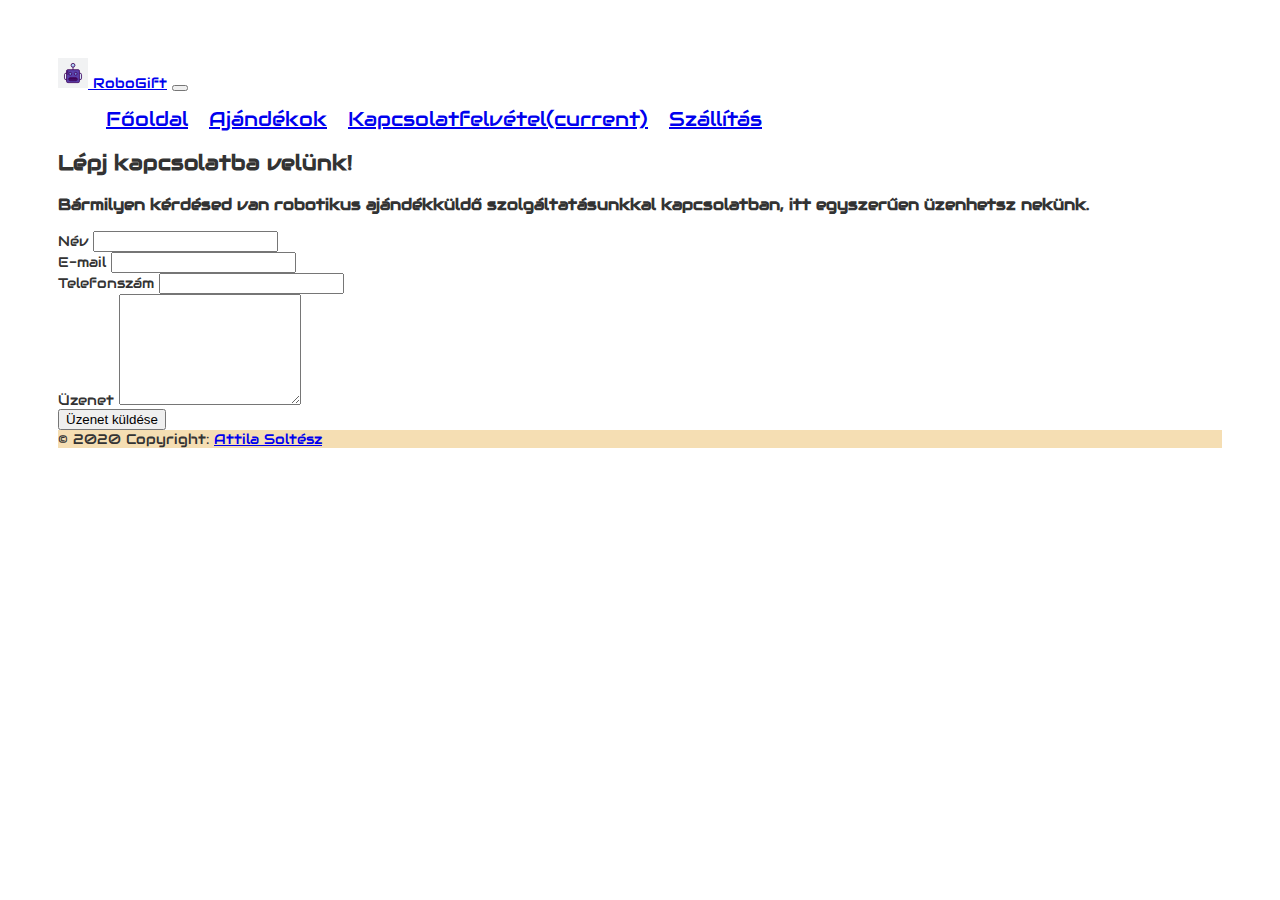
<file: contact.html>
<!DOCTYPE html>
<html lang="hu">
<head>
    <meta charset="UTF-8">
    <meta name="viewport" content="width=device-width, initial-scale=1, shrink-to-fit=no">

    <title>Robogift - Kapcsolat</title>
    <link rel="stylesheet" href="https://cdn.jsdelivr.net/npm/bootstrap@4.5.3/dist/css/bootstrap.min.css"
          integrity="sha384-TX8t27EcRE3e/ihU7zmQxVncDAy5uIKz4rEkgIXeMed4M0jlfIDPvg6uqKI2xXr2" crossorigin="anonymous">
    <link
            rel="stylesheet"
            href="https://cdnjs.cloudflare.com/ajax/libs/animate.css/4.1.1/animate.min.css"
    />
    <link rel="preconnect" href="https://fonts.gstatic.com">
    <link href="https://fonts.googleapis.com/css2?family=Audiowide&display=swap" rel="stylesheet">
    <link rel="stylesheet" type="text/css" href="style.css">
    <link href="assets/robot.svg" rel="icon">
</head>
<body>
<nav class="navbar navbar-expand-lg navbar-dark bg-dark fixed-top">
    <a class="navbar-brand" href="index.html">
        <img id="img_robot" src="assets/robot.svg" width="30" height="30" class="d-inline-block align-top" alt=""
             loading="lazy">
        RoboGift</a>
    <button class="navbar-toggler" type="button" data-toggle="collapse" data-target="#navbarSupportedContent"
            aria-controls="navbarSupportedContent" aria-expanded="false" aria-label="Toggle navigation">
        <span class="navbar-toggler-icon"></span>
    </button>

    <div class="collapse navbar-collapse" id="navbarSupportedContent">
        <ul class="navbar-nav mr-auto">
            <li class="nav-item">
                <a class="nav-link" href="index.html">Főoldal </a>
            </li>
            <li class="nav-item">
                <a class="nav-link" href="gifts.html">Ajándékok</a>
            </li>
            <li class="nav-item active">
                <a class="nav-link" href="contact.html">Kapcsolatfelvétel<span class="sr-only">(current)</span></a>
            </li>
            <li class="nav-item">
                <a class="nav-link" href="transport.html">Szállítás</a>
            </li>
        </ul>
        <!--        <form class="form-inline my-2 my-lg-0">-->
        <!--            <button class="btn btn-outline-success my-2 my-sm-0" type="#">-->
        <!--                <img id="img_cart" src="assets/cart.svg" width="30" height="30" class="d-inline-block align-top" alt="" loading="lazy">-->

        <!--                <b>Kosár tartalma</b>-->
        <!--            </button>-->
        <!--        </form>-->
    </div>
</nav>

<section class="mbr-section form1 cid-qv5ApHdm7c mbr-parallax-background" id="form1-2w" data-rv-view="9851"
         data-jarallax-original-styles="null">


    <div class="mbr-overlay">
    </div>
    <div class="container">
        <div class="row justify-content-center">
            <div class="title col-12 col-lg-8">
                <h2 class="mbr-section-title align-center pb-3 mbr-fonts-style display-2"><strong>
                    Lépj kapcsolatba velünk!</strong></h2>
                <h3 class="mbr-section-subtitle align-center mbr-light pb-3 mbr-fonts-style display-5">
                    Bármilyen kérdésed van robotikus ajándékküldő szolgáltatásunkkal kapcsolatban, itt egyszerűen üzenhetsz nekünk.
                </h3>
            </div>
        </div>
    </div>
    <div class="container">
        <div class="row justify-content-center">
            <div class="media-container-column col-lg-8" data-form-type="formoid">
                <div data-form-alert="" hidden="">
                    Köszönjük a kitöltést!
                </div>

                <form class="mbr-form">
                   <div class="row row-sm-offset">
                        <div class="col-md-4 multi-horizontal" data-for="name">
                            <div class="form-group">
                                <label class="form-control-label mbr-fonts-style display-7"
                                       for="name-form1-2w">Név</label>
                                <input type="text" class="form-control" name="name" data-form-field="Name" required=""
                                       id="name-form1-2w">
                            </div>
                        </div>
                        <div class="col-md-4 multi-horizontal" data-for="email">
                            <div class="form-group">
                                <label class="form-control-label mbr-fonts-style display-7"
                                       for="email-form1-2w">E-mail</label>
                                <input type="email" class="form-control" name="email" data-form-field="Email"
                                       required="" id="email-form1-2w">
                            </div>
                        </div>
                        <div class="col-md-4 multi-horizontal" data-for="phone">
                            <div class="form-group">
                                <label class="form-control-label mbr-fonts-style display-7"
                                       for="phone-form1-2w">Telefonszám</label>
                                <input type="tel" class="form-control" name="phone" data-form-field="Phone"
                                       id="phone-form1-2w">
                            </div>
                        </div>
                    </div>
                    <div class="form-group" data-for="message">
                        <label class="form-control-label mbr-fonts-style display-7"
                               for="message-form1-2w">Üzenet</label>
                        <textarea type="text" class="form-control" name="message" rows="7" data-form-field="Message"
                                  id="message-form1-2w"></textarea>
                    </div>

                    <span class="input-group-btn">
                            <button href="" type="submit" class="btn btn-primary btn-form display-4">Üzenet küldése</button>
                        </span>
                </form>
            </div>
        </div>
    </div>
    <div id="jarallax-container-0">
        <div class="container-div"></div>
    </div>
</section>

<footer class="page-footer font-small blue fixed-bottom">


    <div class="footer-copyright text-center py-3">© 2020 Copyright:
        <a href="https://www.linkedin.com/in/attila-solt%C3%A9sz-455639199/"> Attila Soltész</a>
    </div>


</footer>
<script src="https://code.jquery.com/jquery-3.5.1.slim.min.js"
        integrity="sha384-DfXdz2htPH0lsSSs5nCTpuj/zy4C+OGpamoFVy38MVBnE+IbbVYUew+OrCXaRkfj"
        crossorigin="anonymous"></script>
<script src="https://cdn.jsdelivr.net/npm/bootstrap@4.5.3/dist/js/bootstrap.bundle.min.js"
        integrity="sha384-ho+j7jyWK8fNQe+A12Hb8AhRq26LrZ/JpcUGGOn+Y7RsweNrtN/tE3MoK7ZeZDyx"
        crossorigin="anonymous"></script>
</body>
</html>
</file>
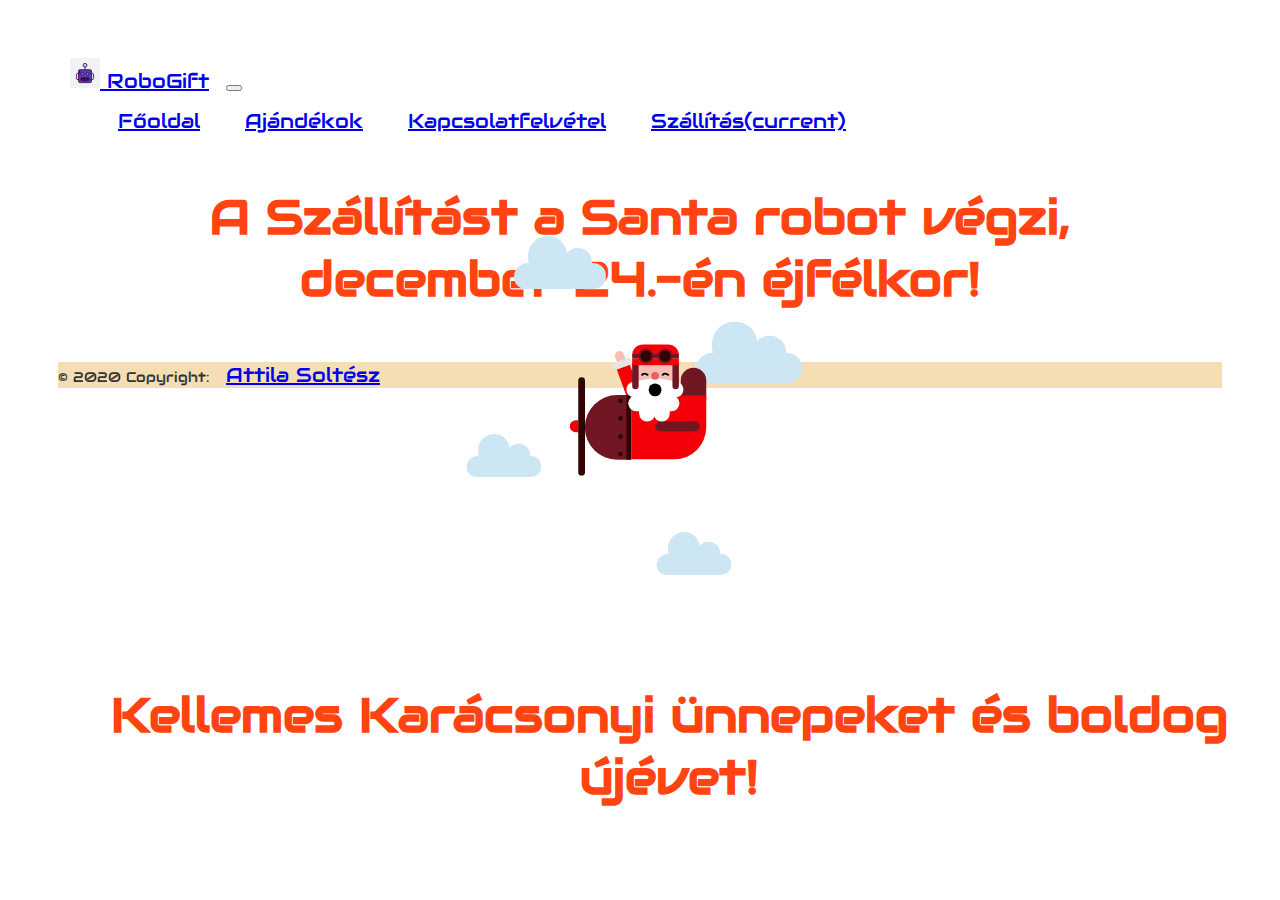
<file: transport.html>
<!DOCTYPE html>
<html lang="hu">
<head>
    <meta charset="UTF-8">
    <meta name="viewport" content="width=device-width, initial-scale=1, shrink-to-fit=no">

    <title>Robogift - Szállítás</title>
    <link rel="stylesheet" href="https://cdn.jsdelivr.net/npm/bootstrap@4.5.3/dist/css/bootstrap.min.css"
          integrity="sha384-TX8t27EcRE3e/ihU7zmQxVncDAy5uIKz4rEkgIXeMed4M0jlfIDPvg6uqKI2xXr2" crossorigin="anonymous">
    <link
            rel="stylesheet"
            href="https://cdnjs.cloudflare.com/ajax/libs/animate.css/4.1.1/animate.min.css"
    />
    <link rel="preconnect" href="https://fonts.gstatic.com">
    <link href="https://fonts.googleapis.com/css2?family=Audiowide&display=swap" rel="stylesheet">
    <link rel="stylesheet" type="text/css" href="style.css">
    <link rel="stylesheet" type="text/css" href="transportstyle.css">
    <link href="assets/robot.svg" rel="icon">
</head>
<body>
<nav class="navbar navbar-expand-lg navbar-dark bg-dark fixed-top">
    <a class="navbar-brand" href="index.html">
        <img id="img_robot" src="assets/robot.svg" width="30" height="30" class="d-inline-block align-top" alt="" loading="lazy">
        RoboGift</a>
    <button class="navbar-toggler" type="button" data-toggle="collapse" data-target="#navbarSupportedContent"
            aria-controls="navbarSupportedContent" aria-expanded="false" aria-label="Toggle navigation">
        <span class="navbar-toggler-icon"></span>
    </button>

    <div class="collapse navbar-collapse" id="navbarSupportedContent">
        <ul class="navbar-nav mr-auto">
            <li class="nav-item">
                <a class="nav-link" href="index.html">Főoldal </a>
            </li>
            <li class="nav-item">
                <a class="nav-link" href="gifts.html">Ajándékok</a>
            </li>
            <li class="nav-item">
                <a class="nav-link" href="contact.html">Kapcsolatfelvétel</a>
            </li>
            <li class="nav-item active">
                <a class="nav-link" href="transport.html">Szállítás<span class="sr-only">(current)</span></a>
            </li>
        </ul>
<!--        <form class="form-inline my-2 my-lg-0">-->
<!--            <button class="btn btn-outline-success my-2 my-sm-0" type="#">-->
<!--                <img id="img_cart" src="assets/cart.svg" width="30" height="30" class="d-inline-block align-top" alt="" loading="lazy">-->

<!--                <b>Kosár tartalma</b>-->
<!--            </button>-->
<!--        </form>-->
    </div>
</nav>

<h1 class="santa">A Szállítást a Santa robot végzi, december 24.-én éjfélkor!</h1>

<div class="container">
    <svg data-name="Layer 1" xmlns="http://www.w3.org/2000/svg" width="350" height="400">
        <path fill="transparent" d="M0 0h350v400H0z"/>
        <g fill="#CCE6F4" class="cloud">
            <path d="M63 53h65a13 13 0 0113 13 13 13 0 01-13 13H61a12 12 0 01-12-12 14 14 0 0114-14z"/>
            <path d="M83 26a19 19 0 0119 19v1a19 19 0 01-19 19h-2a18 18 0 01-18-18v-1a20 20 0 0120-20z"/>
            <path d="M113 38a14 14 0 0114 14v1a14 14 0 01-14 14h-2a13 13 0 01-13-13v-1a15 15 0 0115-15z"/>
        </g>
        <g fill="#CCE6F4" class="cloud">
            <path d="M202.936 343.907h52.943a10.589 10.589 0 0110.588 10.589 10.589 10.589 0 01-10.588 10.588h-54.572a9.774 9.774 0 01-9.774-9.774 11.403 11.403 0 0111.403-11.403z"/>
            <path d="M219.226 321.916a15.476 15.476 0 0115.476 15.475v.815a15.476 15.476 0 01-15.476 15.475h-1.629a14.661 14.661 0 01-14.661-14.66v-.815a16.29 16.29 0 0116.29-16.29z"/>
            <path d="M243.661 331.69a11.403 11.403 0 0111.403 11.403v.814a11.403 11.403 0 01-11.403 11.403h-1.629a10.589 10.589 0 01-10.588-10.588v-.815a12.218 12.218 0 0112.217-12.217z"/>
        </g>
        <g fill="#CCE6F4" class="cloud">
            <path d="M12.936 245.907h52.943a10.589 10.589 0 0110.588 10.589 10.589 10.589 0 01-10.588 10.588H11.307a9.774 9.774 0 01-9.774-9.774 11.403 11.403 0 0111.403-11.403z"/>
            <path d="M29.226 223.916a15.476 15.476 0 0115.476 15.475v.815a15.476 15.476 0 01-15.476 15.475h-1.629a14.661 14.661 0 01-14.661-14.66v-.815a16.29 16.29 0 0116.29-16.29z"/>
            <path d="M53.661 233.69a11.403 11.403 0 0111.403 11.403v.814a11.403 11.403 0 01-11.403 11.403h-1.629a10.589 10.589 0 01-10.588-10.588v-.815A12.218 12.218 0 0153.66 233.69z"/>
        </g>
        <g fill="#CCE6F4" class="cloud">
            <path d="M246.79835,143.07881h75.40328a15.04912,15.04912,0,0,1,15.04912,15.04912v0a15.0491,15.0491,0,0,1-15.0491,15.0491H244.79837a14.04912,14.04912,0,0,1-14.04912-14.04912v0A16.0491,16.0491,0,0,1,246.79835,143.07881Z"/>
            <path d="M269.00509,111.82294h2.04917a21.04912,21.04912,0,0,1,21.04912,21.04912v3.04917a21.04909,21.04909,0,0,1-21.04909,21.04909h-4.04917A20.04912,20.04912,0,0,1,246.956,136.9212V133.872a22.04909,22.04909,0,0,1,22.04909-22.04909Z" />
            <path d="M304.522,125.71444h.47291A16.04912,16.04912,0,0,1,321.044,141.76356v1.47291a16.0491,16.0491,0,0,1-16.0491,16.0491H302.522a15.04912,15.04912,0,0,1-15.04912-15.04912v-1.47291A17.0491,17.0491,0,0,1,304.522,125.71444Z"/>
        </g>
        <g class="plane">
            <rect x="215.747" y="157.738" width="25.511" height="43.645" rx="12.755" ry="12.755" fill="#711723"/>
            <path fill="#f40009" d="M166.263 185.401h74.995v31.965h-74.995zM166.263 217.366h74.995a31.965 31.965 0 01-31.965 31.965h-43.03v-31.965z"/>
            <g class="hand">
                <rect x="136.437" y="152.836" width="26.365" height="9.113" rx="4.557" ry="4.557" transform="rotate(-120 149.62 157.393)" fill="#f6bfb1"/>
                <path fill="#f40009" d="M144.906 163.746l11.978-6.916 20.407 35.346-11.978 6.916z"/>
                <rect x="139.226" y="154.214" width="20.172" height="6.973" rx="3.486" ry="3.486" transform="rotate(-30 149.312 157.7)" fill="#e6e6e6"/>
            </g>
            <path fill="#f6bfb1" d="M171.488 155.28h37.805v23.974h-37.805z"/>
            <path d="M165.956 185.093v64.545h-12.602v-.024c-.406.015-.818.024-1.23.024a32.272 32.272 0 110-64.545c.412 0 .824.01 1.23.025v-.025z" fill="#711723"/>
            <path fill="#300403" d="M161.345 185.093h4.918v64.545h-4.918z"/>
            <path d="M113.376 210.296v11.987h-2.34v-.004a6.053 6.053 0 01-.23.004 5.993 5.993 0 110-11.987c.077 0 .154.002.23.005v-.005z" fill="#f40009"/>
            <g fill="#300403">
                <circle cx="155.505" cy="244.106" r="2.459"/>
                <circle cx="155.505" cy="190.933" r="2.459"/>
                <circle cx="155.505" cy="208.452" r="2.459"/>
                <circle cx="155.505" cy="226.586" r="2.459"/>
            </g>
            <rect class="blade" x="113.244" y="167.266" width="6.762" height="98.354" rx="3.381" ry="3.381" fill="#300403"/>
            <path d="M195.154 211.526h34.732a4.918 4.918 0 014.917 4.918 4.918 4.918 0 01-4.917 4.917h-34.732a4.918 4.918 0 01-4.917-4.917 4.918 4.918 0 014.917-4.918z" fill="#711723"/>
            <g fill="#fff">
                <rect x="174.148" y="171.282" width="15.925" height="40.192" rx="7.963" ry="7.963"/>
                <rect x="188.824" y="171.282" width="15.925" height="40.192" rx="7.963" ry="7.963"/>
                <rect x="180.862" y="167.691" width="15.925" height="51.21" rx="7.963" ry="7.963" transform="rotate(-90 188.824 193.296)"/>
                <path d="M161.55 180.896a7.963 7.963 0 016.42-9.252l20.066-3.625a7.963 7.963 0 019.251 6.42 7.963 7.963 0 01-6.42 9.251l-20.066 3.626a7.963 7.963 0 01-9.251-6.42z"/>
                <path d="M183.122 174.543a7.963 7.963 0 019.251-6.42l19.491 3.521a7.963 7.963 0 016.42 9.252 7.963 7.963 0 01-9.251 6.42l-19.491-3.522a7.963 7.963 0 01-6.42-9.25z"/>
            </g>
            <rect x="167.185" y="151.899" width="6.455" height="27.355" rx="3.227" ry="3.227" fill="#711723"/>
            <rect x="207.449" y="151.899" width="6.455" height="27.355" rx="3.227" ry="3.227" fill="#711723"/>
            <circle cx="190.083" cy="165.883" r="3.842" fill="#e76160"/>
            <circle cx="190.083" cy="179.868" r="6.454"/>
            <path fill="#f40009" d="M167.185 148.21h46.718v7.069h-46.718zM213.903 145.137h-46.718a10.757 10.757 0 0110.757-10.758h25.204a10.757 10.757 0 0110.757 10.758z"/>
            <path fill="#711723" d="M167.185 143.907h46.718v4.303h-46.718z"/>
            <circle cx="181.016" cy="146.059" r="7.377" fill="#711723"/>
            <circle cx="181.016" cy="146.059" r="5.62" fill="#300403"/>
            <circle cx="200.072" cy="146.059" r="7.377" fill="#711723"/>
            <circle cx="200.072" cy="146.059" r="5.62" fill="#300403"/>
            <path d="M176.713 165.422s2.459-3.995 6.454 0M197.306 165.422s2.459-3.995 6.454 0" fill="none" stroke="#000" stroke-miterlimit="10" stroke-width="1.844"/>
        </g>
    </svg>
</div>

<h1 class="santa1">Kellemes Karácsonyi ünnepeket és boldog újévet!</h1>




<footer class="page-footer font-small blue fixed-bottom">


    <div class="footer-copyright text-center py-3">© 2020 Copyright:
        <a href="https://www.linkedin.com/in/attila-solt%C3%A9sz-455639199/"> Attila Soltész</a>
    </div>


</footer>
<script src="https://code.jquery.com/jquery-3.5.1.slim.min.js"
        integrity="sha384-DfXdz2htPH0lsSSs5nCTpuj/zy4C+OGpamoFVy38MVBnE+IbbVYUew+OrCXaRkfj"
        crossorigin="anonymous"></script>
<script src="https://cdn.jsdelivr.net/npm/bootstrap@4.5.3/dist/js/bootstrap.bundle.min.js"
        integrity="sha384-ho+j7jyWK8fNQe+A12Hb8AhRq26LrZ/JpcUGGOn+Y7RsweNrtN/tE3MoK7ZeZDyx"
        crossorigin="anonymous"></script>
</body>
</html>
</file>
<file: style.css>
body {
    padding: 50px;
    font-family: 'Audiowide', cursive;
    color: #333;
    font-size: 14px;
    font-weight: 400;
    background: #fff;
    overflow-x: hidden;
}

html {
    overflow-x: hidden;
}

p {
    font-size: 14px;
    line-height: 26px;
}


.section {
    padding: 80px 0;
}

.section-header {
    color: #fff;
    margin-bottom: 40px;
    text-align: center;
}

.section-header .section-title {
    font-size: 42px;
    margin-top: 0;
    text-transform: uppercase;
    font-weight: 700;
    color: #333;
    position: relative;
}

.section-header .section-title span {
    color: #61D2B4;
}

.section-header .section-subtitle {
    margin-top: 15px;
    color: #333;
    font-size: 14px;
    font-weight: 400;
}

.section-header .lines {
    margin: auto;
    width: 70px;
    position: relative;
    border-top: 2px solid #61D2B4;
    margin-top: 15px;
}

.nav-item {
    font-size: 20px;
    display: inline-block;
    margin: 0 0.5rem;
}

.nav-item.active {
    animation: flip;
    animation-duration: 1s;
}

.btn-outline-success {
    background-color: lightskyblue;
    color: purple;
    font-size: 20px;
    border-radius: 20px;
}

.carousel-caption h3 {
    background-color: rgba(0, 0, 0, 0.5);
    border-radius: 50px;

}

.carousel-caption p {
    background-color: rgba(0, 0, 0, 0.8);
    border-radius: 50px;
}

.item-boxes {
    text-align: center;
    padding: 0px 15px;
    margin-bottom: 15px;
    -webkit-transition: all 0.3s ease 0s;
    -moz-transition: all 0.3s ease 0s;
    transition: all 0.3s ease 0s;
}

.item-boxes .icon {
    width: 60px;
    height: 60px;
    text-align: center;
    border: 1px solid #f1f1f1;
    display: inline-block;
    border-radius: 30px;
    margin-bottom: 30px;
    -webkit-transition: all 0.3s ease-in-out;
    -moz-transition: all 0.3s ease-in-out;
    transition: all 0.3s ease-in-out;
}

.item-boxes .icon i {
    font-size: 26px;
    line-height: 60px;
    color: #61D2B4;
}

.item-boxes h4 {
    font-size: 20px;
    font-weight: 700;
    margin-bottom: 10px;
}

.item-boxes:hover .icon {
    background: #61D2B4;
}

.item-boxes:hover .icon i {
    color: #fff;
}

.page-footer {
    background-color: wheat;
}


#form1-2w {
    z-index: 0;
    position: relative;
    background-image: none;
    background-attachment: scroll;
    background-size: auto;
}

.mbr-overlay {
    opacity: 0.9;
    background-color: rgb(189, 224, 235);
}

#jarallax-container-0 {
    position: absolute;
    top: 0px;
    left: 0px;
    width: 100%;
    height: 100%;
    overflow: hidden;
    pointer-events: none;
    visibility: hidden;
    z-index: -100;
}

.container-div {
    background-image: url("https://i.pinimg.com/originals/78/54/dc/7854dccccc6f6abb22aea0fc7426df42.jpg");
    visibility: visible;
    width: 125%;
    height: 100%;
    background-position: center;
    background-repeat: no-repeat;
    background-size: cover;
}
</file>
<file: transportstyle.css>
/*body{*/
/*    background-color: #ffffff;*/
/*    padding: 0;*/
/*    margin: 0;*/
/*}*/
.container {
    height: 480px;
    width: 350px;
    -webkit-transform: translate(-50%, -50%);
    -ms-transform: translate(-50%, -50%);
    transform: translate(-50%, -50%);
    position: absolute;
    top: 50%;
    left: 50%;
}

svg {
    position: absolute;
    top: 0;
    left: 0;
}

.plane {
    position: relative;
    -webkit-animation: float 3s infinite;
    animation: float 3s infinite;
}

@-webkit-keyframes float {
    50% {
        -webkit-transform: translateY(25px);
        transform: translateY(25px);
    }
}

@keyframes float {
    50% {
        -webkit-transform: translateY(25px);
        transform: translateY(25px);
    }
}

.hand {
    -webkit-transform: rotate(10deg);
    -ms-transform: rotate(10deg);
    transform: rotate(10deg);
    -webkit-animation: wave 1.5s infinite;
    animation: wave 1.5s infinite;
    -webkit-transform-origin: center;
    -ms-transform-origin: center;
    transform-origin: center;
}

.blade {
    -webkit-animation: spin 1s infinite linear;
    animation: spin 1s infinite linear;
    -webkit-transform-origin: 50% 54%;
    -ms-transform-origin: 50% 54%;
    transform-origin: 50% 54%;
}

@-webkit-keyframes spin {
    100% {
        -webkit-transform: rotateX(360deg);
        transform: rotateX(360deg);
    }
}

@keyframes spin {
    100% {
        -webkit-transform: rotateX(360deg);
        transform: rotateX(360deg);
    }
}

@-webkit-keyframes wave {
    50% {
        -webkit-transform: rotate(-10deg);
        transform: rotate(-10deg);
    }
}

@keyframes wave {
    50% {
        -webkit-transform: rotate(-10deg);
        transform: rotate(-10deg);
    }
}

/*a{*/
/*    color: #F40009;*/
/*    font-family: "Poppins",sans-serif;*/
/*    position:absolute;*/
/*    right:20px ;*/
/*    top:20px;*/
/*    border:2px solid #F40009;*/
/*    text-decoration:none;*/
/*}*/
@media screen and (min-width: 451px) {
    a {
        font-size: 20px;
        padding: 8px 12px 8px 12px;
    }
}

@media screen and (max-width: 450px) {
    a {
        font-size: 14px;
        padding: 5px 8px 5px 8px;
    }
}

h1 {
    color: #ff4411;
    font-size: 48px;
    padding: 20px;
    text-align: center;
}

.santa1{
    position:absolute;
    bottom:40px;
}
</file>
